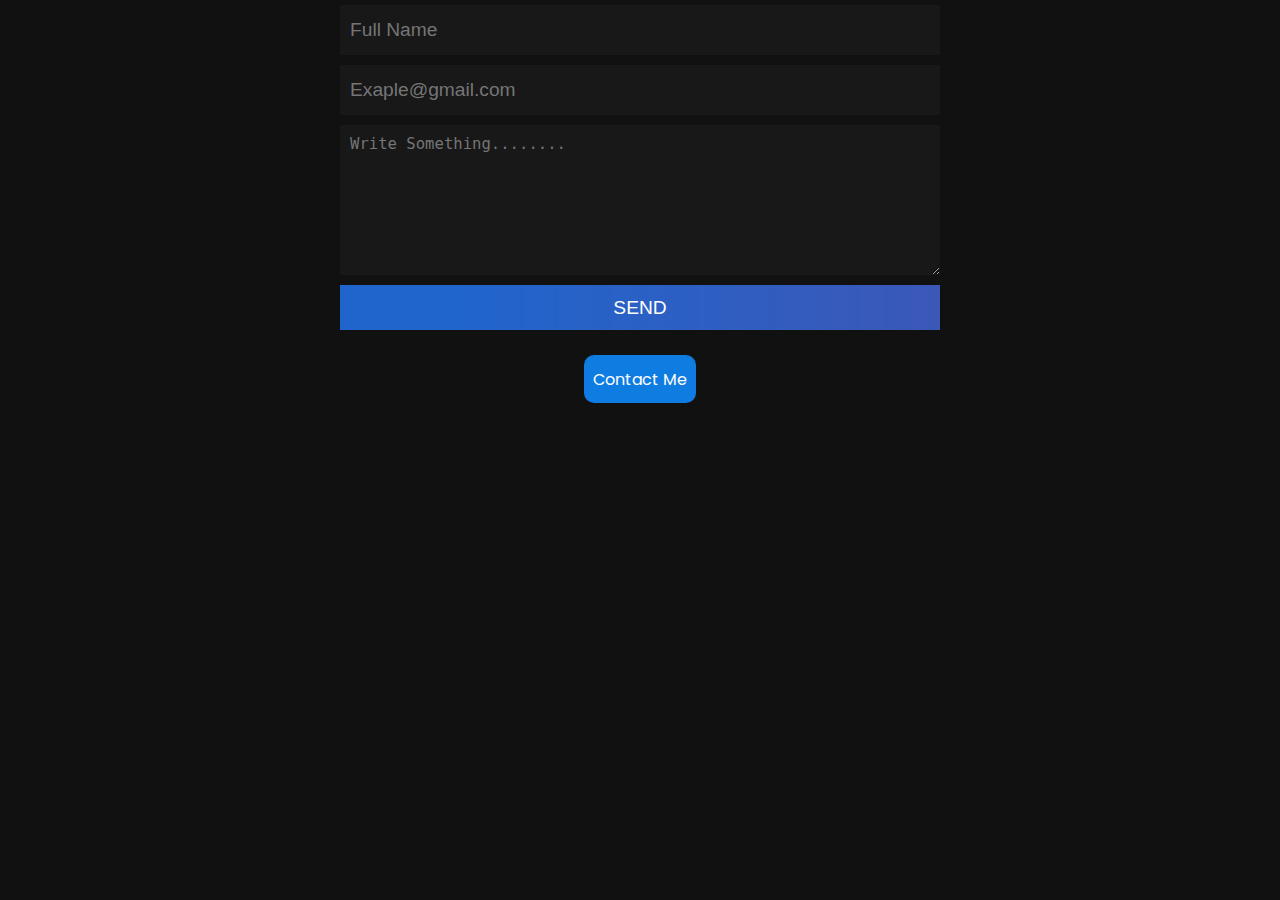
<file: hireMe.html>
<!DOCTYPE html>
<html lang="en">

<head>
    <meta charset="UTF-8">
    <meta http-equiv="X-UA-Compatible" content="IE=edge">
    <meta name="viewport" content="width=device-width, initial-scale=1.0">
    <link rel="stylesheet" href="style.css">
    <title>HireMe</title>
</head>

<body>

    <section id="contact">
        <form action="contact" data-aos="fade-up">
            <input type="text" name="fullname" placeholder="Full Name" required>
            <input type="email" name="fullname" placeholder="Exaple@gmail.com" required>
            <textarea name="message" placeholder="Write Something........" required></textarea>
            <input type="submit" value="Send">
            <a href="tel:9770235407">Contact Me</a>
        </form>

    </section>
</body>

</html>
</file>
<file: style.css>
@import url('https://fonts.googleapis.com/css2?family=Poppins:ital,wght@0,100;0,200;0,300;0,400;0,500;0,600;0,700;0,800;0,900;1,100;1,200;1,300;1,400;1,500;1,600;1,700;1,800;1,900&display=swap');
* {
    box-sizing: border-box;
    scroll-behavior: smooth;
}

body {
    margin: 0px;
    padding: 0px;
    font-family: poppins;
    background-color: #111111;
}

ul {
    list-style: none;
}

a {
    text-decoration: none;
}

.navigation {
    position: fixed;
    left: 0;
    top: 0;
    width: 100%;
    display: flex;
    justify-content: space-between;
    align-items: center;
    padding: 10px 50px;
    /* background-color: #485461;
    background-image: linear-gradient(180deg, #485461 0%, #28313b 15% transparent); */
    /* background-color: #000000; */
    background-image: linear-gradient(180deg, rgb(16, 16, 16) 15% transparent);
    z-index: 10000;
}

.navigation h1 {
    font-size: 2rem;
    color: #fff;
}

.menu {
    display: flex;
    justify-content: center;
    align-items: center;
    margin: 0;
}

.menu li {
    /* display: inline-block; */
    padding: 20px;
}

.logo {
    height: 100px;
    z-index: 3;
}

.logo img {
    height: 100%;
    object-fit: contain;
    object-position: center;
}

.menu li a {
    color: #ffffffcc;
}

.menu li a:hover {
    color: #46a0f5;
    transition: all ease 0.5s;
}

.hire-me {
    color: #46a0f5;
}

.hire-me i {
    margin-left: 4px;
    color: #46a0f5;
    /* align-items: center; */
}

.hire-me:hover {
    color: #1a82e2;
    transition: all ease 0.5s;
}


/* ---main -------- */

#main {
    width: 100%;
    height: 100vh;
    position: relative;
    overflow: hidden;
    z-index: 1;
}

#main::before {
    content: '';
    position: absolute;
    width: 130%;
    height: 100vh;
    left: -20%;
    top: -23%;
    transform: rotate(-10deg);
    background: linear-gradient(45deg, rgb(19, 19, 19) -10%, #141516);
    z-index: -1;
}

.main-text {
    position: absolute;
    left: 15%;
    top: 50%;
    transform: translate(-15%, -50%);
    width: 500px;
}

.main-text h1 {
    color: #ffffff;
    font-size: 2.5rem;
    font-weight: 600;
    text-shadow: 2px 2px 30px rgba(0, 0, 0, 0.01);
    margin: 0;
    line-height: 45px;
}

.main-text p {
    color: #8a94a7c0;
    font-size: 1rem;
    margin: 0;
    margin-top: 10px;
}

.main-btn {
    display: flex;
    align-items: center;
    margin-top: 25px;
}

.main-btn a {
    width: 180px;
    height: 50px;
    /* display: inline-block; */
    display: flex;
    justify-content: center;
    align-items: center;
    text-transform: uppercase;
    /* margin-top: 10px; */
    color: #ffffff;
    box-shadow: 2px 2px 30px rgba(0, 0, 0, 0.05);
    letter-spacing: 1px;
    font-size: 0.9rem;
}

.download-cv-btn {
    background: linear-gradient(90deg, #2788e2 20%, #3b58b8);
    margin-right: 20px;
    /* transition: ease 0.5s; */
}


/* .download-cv-btn:hover {
    border-radius: 50px;
} */

.Hire-me-btn {
    background-color: #242830;
    /* transition: ease-in 0.5s; */
}

.Hire-me-btn:hover {
    background: #0f7ce2;
    transition: all ease-in-out 0.5s;
}

.model {
    width: 500px;
    height: 500px;
    position: absolute;
    top: 50%;
    right: 7%;
    transform: translate(-7%, -50%);
}

.model img {
    width: 100%;
    height: 100%;
    object-fit: contain;
}

.model-bg {
    position: absolute;
    right: 0;
    top: 0;
    width: 45%;
    height: 100%;
}

.model-bg img {
    width: 100%;
    height: 100%;
    object-fit: contain;
    object-position: top;
}


/* ----skill section--- */

#skills {
    width: 90%;
    display: flex;
    justify-content: space-between;
    align-items: center;
    margin: auto auto 50px auto;
}

.skill-text {
    width: 400px;
}

.skill-heading span {
    color: #416cdf;
    font-weight: 500;
    text-transform: uppercase;
    letter-spacing: 1px;
    font-size: 1rem;
}

.skill-heading h2 {
    color: #ffffff;
    font-size: 3.3rem;
    margin: 0;
    font-weight: 400;
    letter-spacing: 1px;
}

.s-box-container {
    margin: 30px;
}

.skill-box {
    display: flex;
    margin: 25px 0px;
}

.s-box-icon {
    margin-right: 12px;
}

.s-box-icon i {
    width: 40px;
    height: 40px;
    border-radius: 50%;
    display: flex;
    justify-content: center;
    align-items: center;
    background-color: #f0f0f011;
    font-size: 1.1rem;
    /* overflow: hidden; */
    /* cursor: pointer; */
}

.s-box-text strong {
    color: #ffffff;
    margin: 0;
    font-weight: 400;
    font-size: 0.9rem;
}

.fa-html5 {
    color: #e06061;
}

.fa-css3-alt {
    color: #5d85f3;
}

.fa-js {
    color: #f9ca31;
}

.progress-line {
    position: relative;
    height: 5px;
    width: 100%;
    margin-top: 30px;
    background-color: #1d1d1d;
    border-radius: 10px;
    box-shadow: inset 0px 1px 1px rgba(0, 0, 0, 0.05), 0px 1px rgba(255, 255, 255, 0.8);
}

.progress-line span {
    height: 100%;
    /* width: 80%; */
    background: linear-gradient(90deg, #2788e2 20%, #3b43b8);
    position: absolute;
    border-radius: 10px;
}

.progress-line.html span {
    width: 80%;
}

.progress-line.css span {
    width: 70%;
}

.progress-line.js span {
    width: 50%;
}

.progress-line span::before {
    position: absolute;
    content: '';
    right: 0;
    top: -10px;
    height: 0;
    width: 0;
    border: 7px solid transparent;
    border-bottom-width: 0px;
    border-right-width: 0px;
    border-top-color: rgb(20, 98, 243);
}

.progress-line span::after {
    position: absolute;
    right: 0px;
    top: -28px;
    color: #ffffff;
    font-size: 12px;
    font-weight: 400px;
    background: rgb(20, 98, 243);
    padding: 1px 8px;
    border-radius: 3px;
}

.progress-line.html span::after {
    content: '80%';
}

.progress-line.css span::after {
    content: '70%';
}

.progress-line.js span::after {
    content: '50%';
}

.skill-img {
    width: 600px;
    height: 600px;
}

.skill-img img {
    width: 100%;
    height: 100%;
    object-fit: contain;
}


/* Intoduction */

#Intoduction {
    display: flex;
    justify-content: center;
    align-items: center;
    flex-direction: column;
    z-index: 3;
    position: relative;
    text-align: center;
    max-width: 80%;
    border-top: 1px solid #292b32;
    padding: 5px 0;
    border-bottom: 1px solid #292b32;
    margin: 5px auto;
    background-image: url(images/bg.png);
    background-size: 950px;
    background-repeat: no-repeat;
    background-position: center;
}

.intro-heading {
    width: 60%;
}

.intro-heading strong {
    color: #ffffff;
    font-size: 2.5rem;
    font-weight: 600;
}

.intro-heading p {
    color: #ffffff;
    font-size: 16px;
}

.intro-video {
    margin-top: 50px;
}

.intro-video iframe {
    width: 712px;
    height: 400px;
}


/* servicessssssssss */

#services {
    display: flex;
    justify-content: center;
    align-items: center;
    flex-direction: column;
    z-index: 3;
    position: relative;
}

.services-heading {
    color: #ffffff;
    font-size: 1.2rem;
    letter-spacing: 1px;
    text-transform: uppercase;
    width: 90%;
    background: #141516;
    padding: 10px;
    display: flex;
}

.service-box-container {
    width: 90%;
    margin-top: 40px;
    display: grid;
    grid-template-columns: 1fr 1fr;
    grid-template-rows: auto auto;
}

.service-box {
    display: flex;
    justify-content: center;
    align-items: center;
    margin: 0 20px 20px 20px;
}

.service-box i {
    font-size: 2.5rem;
    background: linear-gradient(90deg, #2788e2 20%, #3b67b8);
    margin-right: 10px;
    margin-bottom: auto;
    -webkit-background-clip: text;
    -webkit-text-fill-color: transparent;
}

.service-box p {
    color: #8a94a783;
    font-size: 0.95rem;
}

.service-box strong {
    font-size: 1.2rem;
    font-weight: 400;
    letter-spacing: 1px;
    color: #e4e4e4;
}


/* ----Get in touch------ */

#get-in-touch {
    width: 90%;
    height: 100%;
    background-color: #15181d;
    display: flex;
    justify-content: space-between;
    align-items: center;
    margin: 60px auto;
    padding: 20px 40px;
    background-image: url(images/bg-2.png);
    background-position: top right;
    background-size: 400px;
    background-repeat: no-repeat;
}

#get-in-touch span {
    color: #e4e4e4;
    font-size: 1.3rem;
    font-weight: 600;
}

#get-in-touch a {
    color: #ffffff;
    width: 160px;
    height: 50px;
    display: flex;
    justify-content: center;
    align-items: center;
    background: linear-gradient(90deg, #2788e2 20%, #3b4eb8);
    border-radius: 5px;
}

#get-in-touch a:hover {
    background: linear-gradient(90deg, #1b4e7e 20%, #3b4eb8);
    transition: all ease 0.5s;
}

#contact {
    width: 100%;
    display: flex;
    justify-content: center;
    align-items: center;
    flex-direction: column;
}

#contact form {
    width: 600px;
    display: flex;
    flex-direction: column;
    justify-content: center;
    align-items: center;
}

#contact form input,
#contact form textarea {
    width: 100%;
    height: 50px;
    margin: 5px 0;
    padding: 10px;
    border: none;
    outline: none;
    background-color: #373a412d;
    color: #ffffff;
    font-size: 1.2em;
}

#contact form textarea {
    height: 150px;
}

#contact form input[type="submit"] {
    height: 45px;
    background: linear-gradient(90deg, #2065cc 20%, #3b58b8);
    color: #ffffff;
    text-transform: uppercase;
}

#contact form a {
    width: 7rem;
    height: 3rem;
    margin: 20px;
    border-radius: 10px;
    display: flex;
    align-items: center;
    justify-content: center;
    background: #0f7ce2;
    color: #ffffff;
}

footer {
    width: 100%;
    height: 80px;
    background-color: #14151610;
    display: flex;
    justify-content: space-around;
    align-items: center;
    padding: 10px;
    margin-top: 50px;
    border-top: 1px solid #272729;
}

footer span {
    color: #ffffff;
    font-size: 1.2rem;
    letter-spacing: 1px;
}

.footer-social {
    display: flex;
    justify-content: center;
    align-items: center;
}

.footer-social a {
    width: 35px;
    height: 35px;
    display: flex;
    align-items: center;
    justify-content: center;
    border-radius: 50%;
    background-color: #292b3252;
    margin: 0 10px;
    font-size: 0.9rem;
    font-weight: 400;
}

.footer-social a:hover {
    background-color: #2993f7;
    transition: all ease 0.5s;
}

::selection {
    color: #e4e4e4;
    background-color: #416cdf;
}

#service,
#introduction,
#skills {
    padding-top: 40px;
}

#introduction {
    padding-bottom: 40px;
}

.menu-icon,
.menu-btn {
    display: none;
}

@media(max-width:1200px) {
    .model-bg {
        display: none;
    }
    .model {
        width: 400px;
        height: 400px;
        right: 5%;
        transform: translate(-10%, -50%);
    }
    .main-text {
        left: 10%;
        transform: translate(-10%, -50%);
    }
    .navigation .menu {
        display: none;
        position: absolute;
        top: 65px;
        left: 0px;
        background-color: #111111;
        border-bottom: 4px solid #1b1b1b;
        width: 100%;
        padding: 0px;
        margin: 0px;
    }
    .navigation .menu li {
        width: 100%;
        margin: 0;
        padding: 0;
    }
    .navigation .menu li a {
        width: 100%;
        height: 40px;
        display: flex;
        align-items: center;
        margin: 0;
        padding: 30px 20px;
        border: 1px solid rgba(38, 38, 38, 0.03);
    }
    .navigation .menu li a:hover {
        color: #ffffff;
        background-color: #2065cc;
    }
    .menu-icon {
        display: block;
    }
    nav .menu-icon {
        cursor: pointer;
        float: right;
        padding: 5px;
        position: relative;
        user-select: none;
        z-index: 2;
    }
    nav .menu-icon .nav-icon {
        background-color: #ffffffcc;
        display: block;
        position: relative;
        height: 2px;
        transition: background 0.2s ease-out;
        width: 25px;
    }
    nav .menu-icon .nav-icon::before,
    nav .menu-icon .nav-icon::after {
        background-color: #ffffffcc;
        content: '';
        display: block;
        height: 100%;
        position: absolute;
        transition: all ease-out 0.2s;
        width: 100%;
    }
    nav .menu-icon .nav-icon::before {
        top: 5px;
    }
    nav .menu-icon .nav-icon::after {
        top: -5px;
    }
    nav .menu-icon .nav-icon,
    nav .menu-icon:checked~.menu-icon .nav-icon {
        background-color: transparent;
       color: #fff;
    }
    nav .menu-btn:checked~.menu-icon .nav-icon::before {
        transform: rotate(-45deg);
        top: 0;
        color: #fff;
    }
    nav .menu-btn:checked~.menu-icon .nav-icon::after {
        transform: rotate(45deg);
        top: 0;
        color: #fff;
    }
    nav .menu-btn:checked~.menu {
        display: block;
    }
    /* .menu {
        position: absolute;
        left: 0;
        top: -60px;
        content: '';
        width: 100%;
        height: 60px;
        background-color: #111111;
    } */
    .model {
        display: none;
    }
    .main-text {
        left: 50%;
        transform: translate(-50%, -50%);
    }
    #skills {
        width: 100%;
        justify-content: space-between;
        padding: 40px;
    }
    .skill-text {
        width: 400px;
    }
    .skill-img {
        width: 40%;
        object-position: left;
    }
}

@media(max-width:900px) {
    .intro-video iframe {
        width: 700px;
        height: 400px;
    }
    .service-box-container {
        grid-template-rows: auto;
        grid-template-columns: 1fr;
    }
}

@media(max-width:800px) {
    .intro-video {
        width: 100%;
    }
    .intro-video iframe {
        width: 100%;
        height: 38vh;
    }
    .intro-heading {
        width: 80%;
    }
}

@media(max-width:620px) {
    #contact form {
        width: 90%;
    }
    .main-text {
        width: 85%;
    }
    .skill-heading h2 {
        font-size: 2.2rem;
    }
    .intro-video iframe {
        width: 100%;
        height: 200px;
    }
}

@media(max-width:530px) {
    .skill-img {
        display: none;
    }
    .skill-text {
        width: 85%;
    }
    .main-btn {
        flex-direction: column;
    }
    .main-btn a {
        width: 100%;
        margin: 5px 0px;
    }
    .intro-heading {
        width: 100%;
    }
    .intro-heading strong {
        font-size: 2rem;
    }
    #get-in-touch {
        padding: 20px 10px;
        text-align: center;
    }
    #get-in-touch span {
        font-size: 1.1rem;
    }
    .copyright {
        font-size: 0.8rem;
    }
    .intro-video iframe {
        height: auto;
    }
}

@media(max-width:300px) {
    .navigation {
        padding: 30px 10px;
    }
}
</file>
